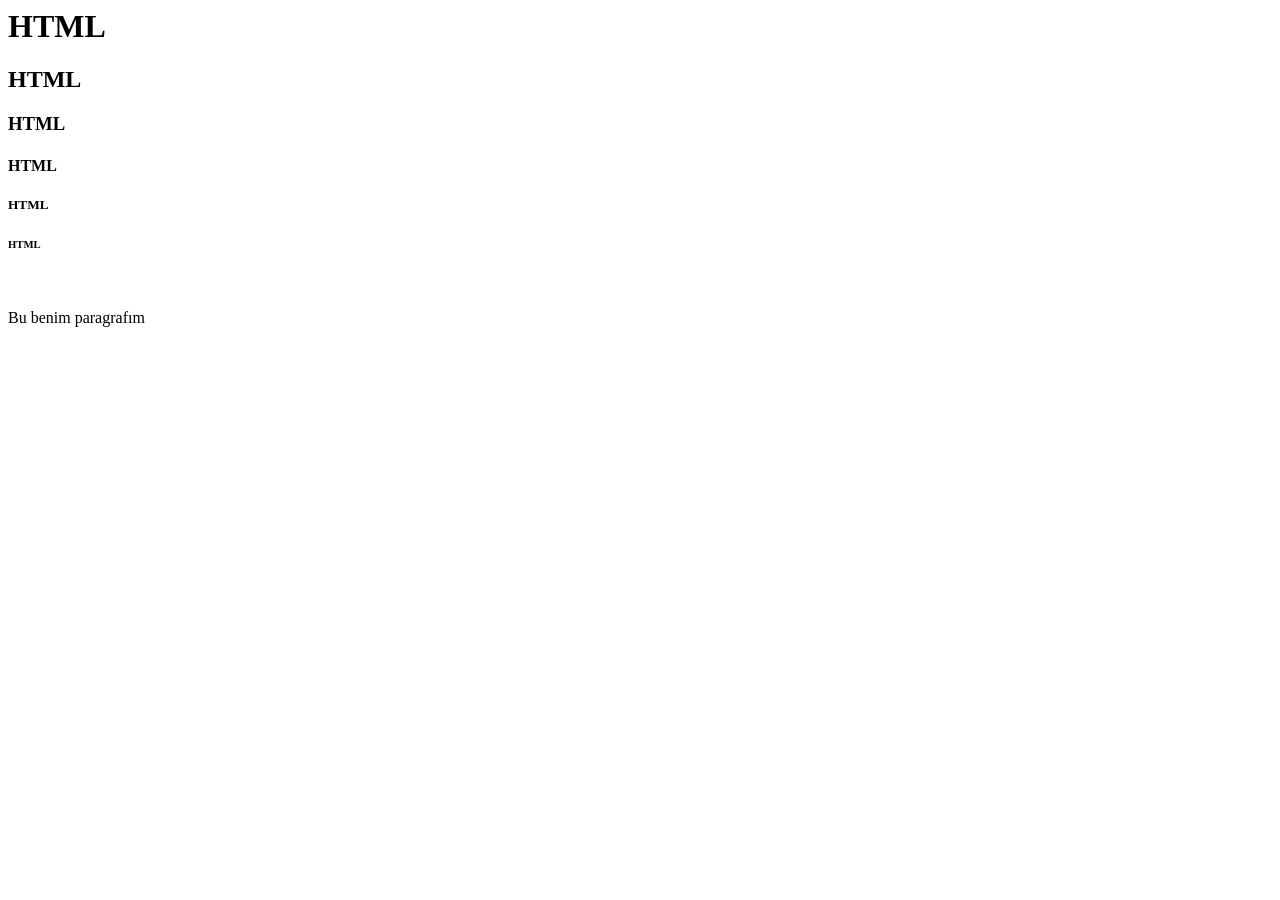
<file: Keramettinkalin/index.html>
<html>
<head>
<title> Bu benim ilk e-alanım</title>
<meta charset="utf-8">

 </head>
<body> 
<h1>HTML</h1>
<h2>HTML</h2>
<h3>HTML</h3>
<h4>HTML</h4>
<h5>HTML</h5>
<h6>HTML</h6>
<br>
<p>Bu benim paragrafım </p>
</body>

</html>
</file>
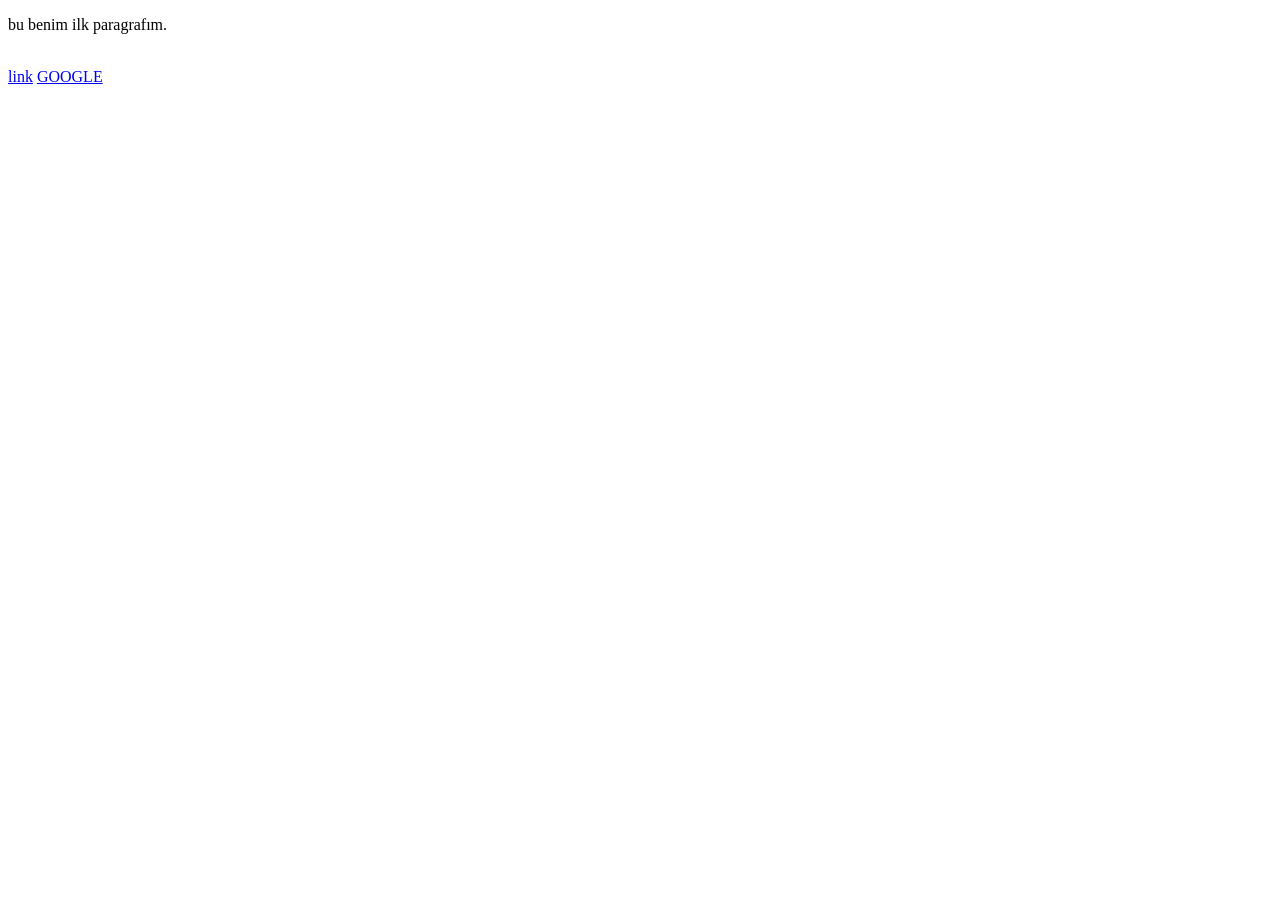
<file: Keramettinkalin/ikinci.html>
<!DOCTYPE html>
<html lang="tr">
<head>
<title>bu benim ilk e-alanım</title>
<meta charset="utf-8">
</head>
<body>
<p>
	bu benim ilk paragrafım.
	<br>
	<!--yorum-->
</p>
<br>
<a href="#">link</a>
<a href="htpp://www.google.com">GOOGLE</a>
</body>
</html>
</file>
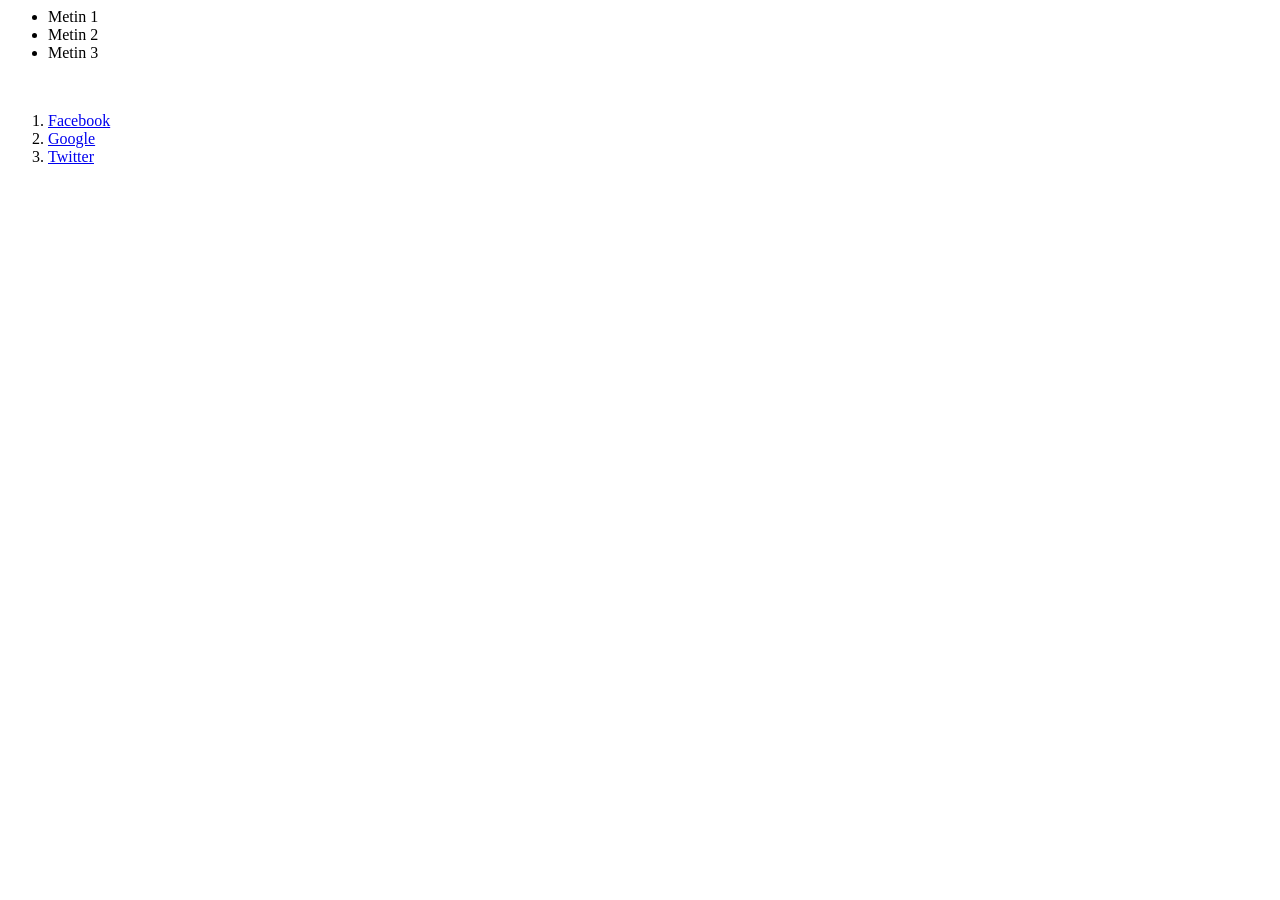
<file: Keramettinkalin/ikinci_2.html>
<html lang="tr">
<head>
<title> Bu benim ilk e-alanım</title>
<meta charset="utf-8">

 </head>
<body> 
<ul>
<li>Metin 1</li>
<li>Metin 2</li>
<li>Metin 3</li>
</ul>
<br>
<ol>
<li><a href="http://www.facebook.com">Facebook</a></li>
<li><a href="http://www.google.com">Google</a></li>
<li><a href="http://www.twitter.com">Twitter</a></li>
</ol>
</body>
</html>
</file>
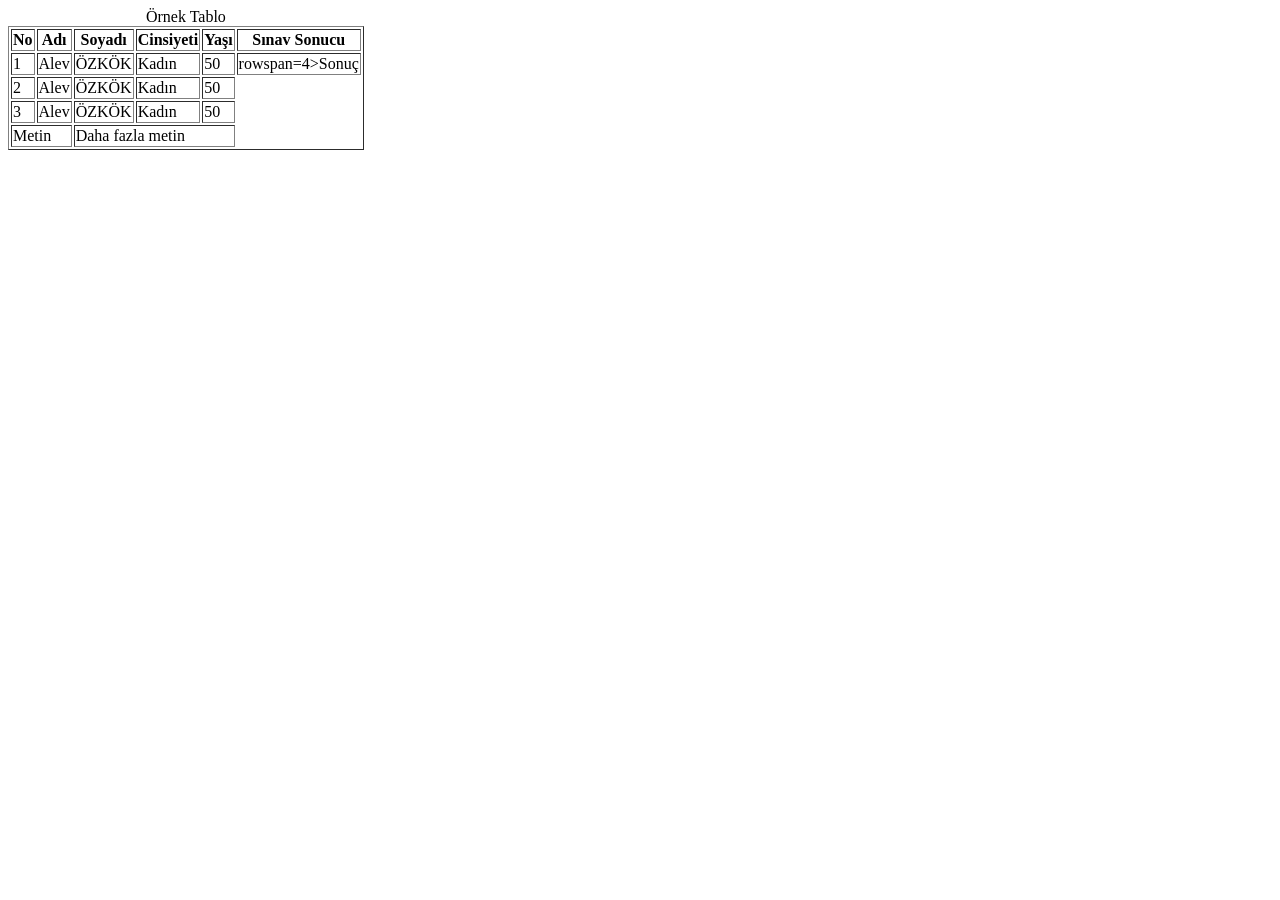
<file: Keramettinkalin/ikinci_3.html>
<!DOCTYPE html>
<html lang="tr">
<head>
<title>bu benim ilk e-alanım</title>
<meta charset="utf-8">
</head>
<body>
<table border=>
<tr>
<th>No</th>
<th>Adı</th>
<th>Soyadı</th>
<th>Cinsiyeti</th>
<th>Yaşı</th>
<th>Sınav Sonucu</th>
</tr>
<tr>
<td>1</td>
<td>Alev</td>
<td>ÖZKÖK</td>
<td>Kadın</td>
<td>50</td>
<td> rowspan=4>Sonuç</td>
</tr>
<tr>
<td>2</td>
<td>Alev</td>
<td>ÖZKÖK</td>
<td>Kadın</td>
<td>50</td>
</tr>
<tr>
<td>3</td>
<td>Alev</td>
<td>ÖZKÖK</td>
<td>Kadın</td>
<td>50</td>
</tr>
<tr>
<td colspan=2>Metin</td>
 <td colspan=3>Daha fazla metin</td>
 </tr>
 <caption>Örnek Tablo</caption>
 </table>
 </body>
 </html>
</file>
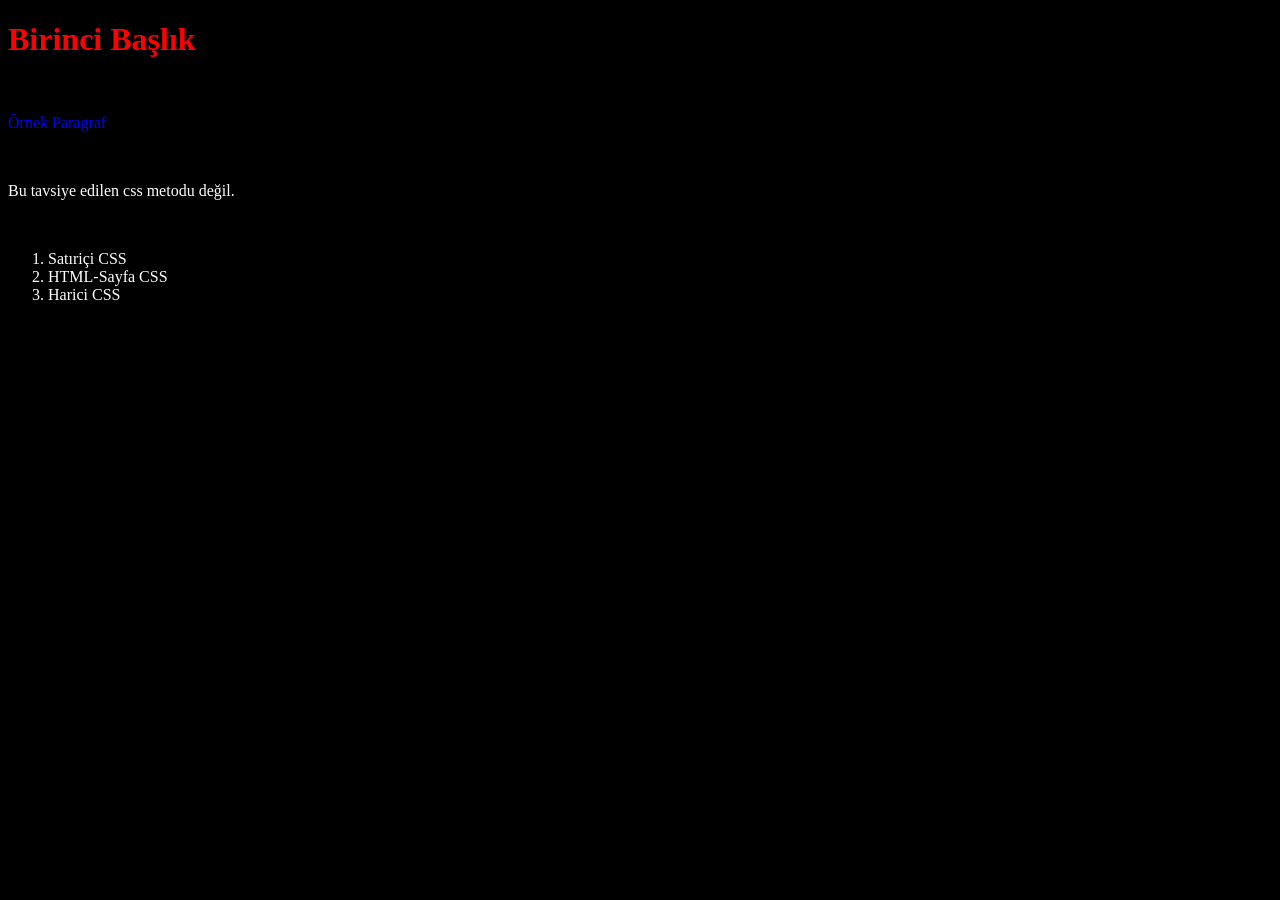
<file: Keramettinkalin/ucuncu_1.html>
<!DOCTYPE html>	
<html>
<head>
	<title>Bu benim ilk e-alanım</title>
	<meta charset="utf-8">
</head>

<body style="background-color: black; color: white;">
	<h1 style="color: red;">Birinci Başlık</h1><br>
	<p style="color: blue;">Örnek Paragraf</p><br>
	<p>Bu tavsiye edilen css metodu değil.</p><br>
	<ol>
		<li>Satıriçi CSS</li>
		<li>HTML-Sayfa CSS</li>
		<li>Harici CSS</li>
	</ol>
</body>
</html>
</file>
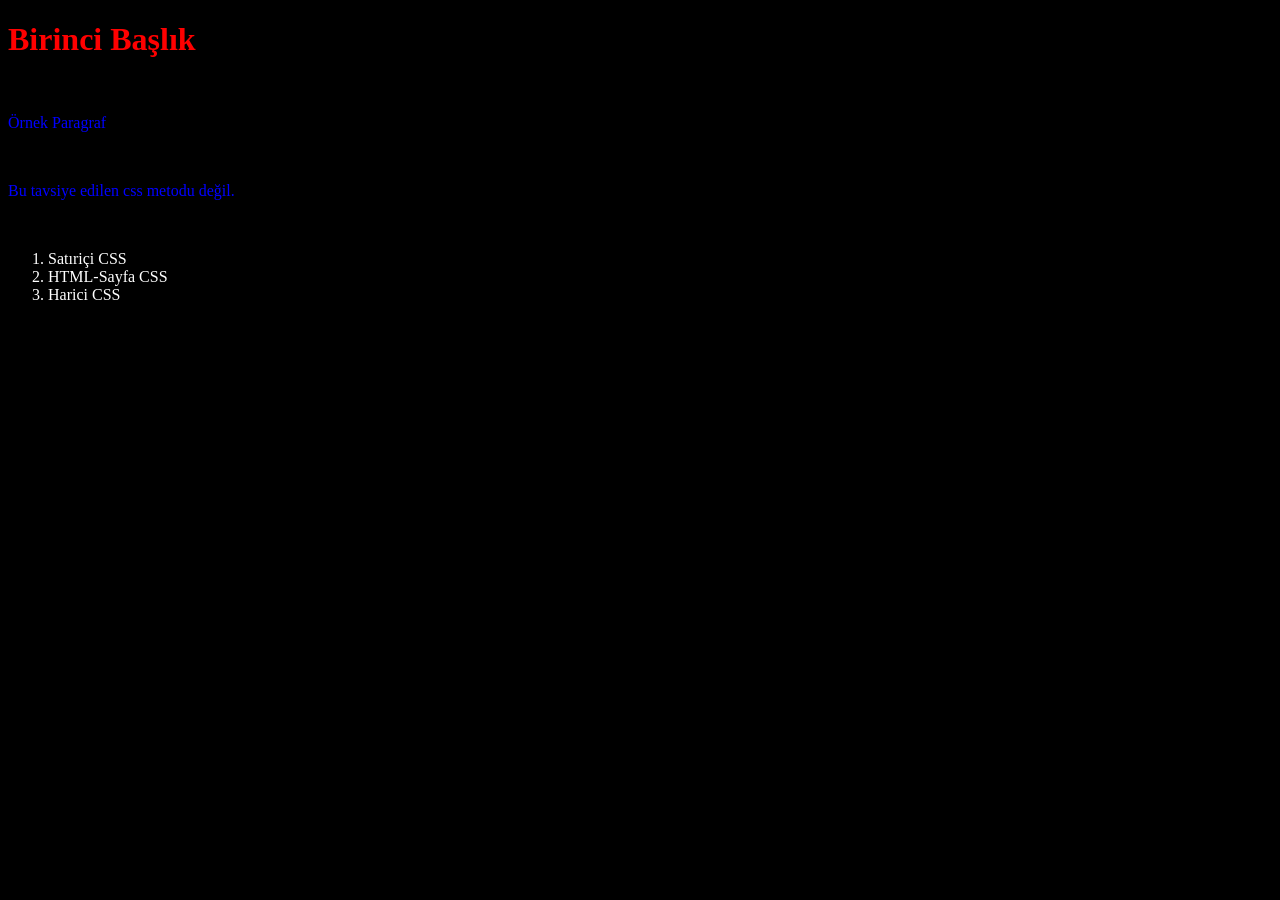
<file: Keramettinkalin/ucuncu_2.html>
<!DOCTYPE html>
<html lang="tr">
<head>
<title>Bu benim ilk e-alanım</title>
<meta charset="utf-8">
<style>
	body{
		background-color: black;
		color: white
	}

	h1{
		color: red;
	}

	p{
		color: blue;
	}
</style>
</head>

<body>
	<h1>Birinci Başlık</h1>
	<br>
	<p>Örnek Paragraf</p>
	<br>
	<p>Bu tavsiye edilen css metodu değil.</p>
	<br>
	<ol>
		<li>Satıriçi CSS</li>
		<li>HTML-Sayfa CSS</li>
		<li>Harici CSS</li>
	</ol>
</body>
</html>
</file>
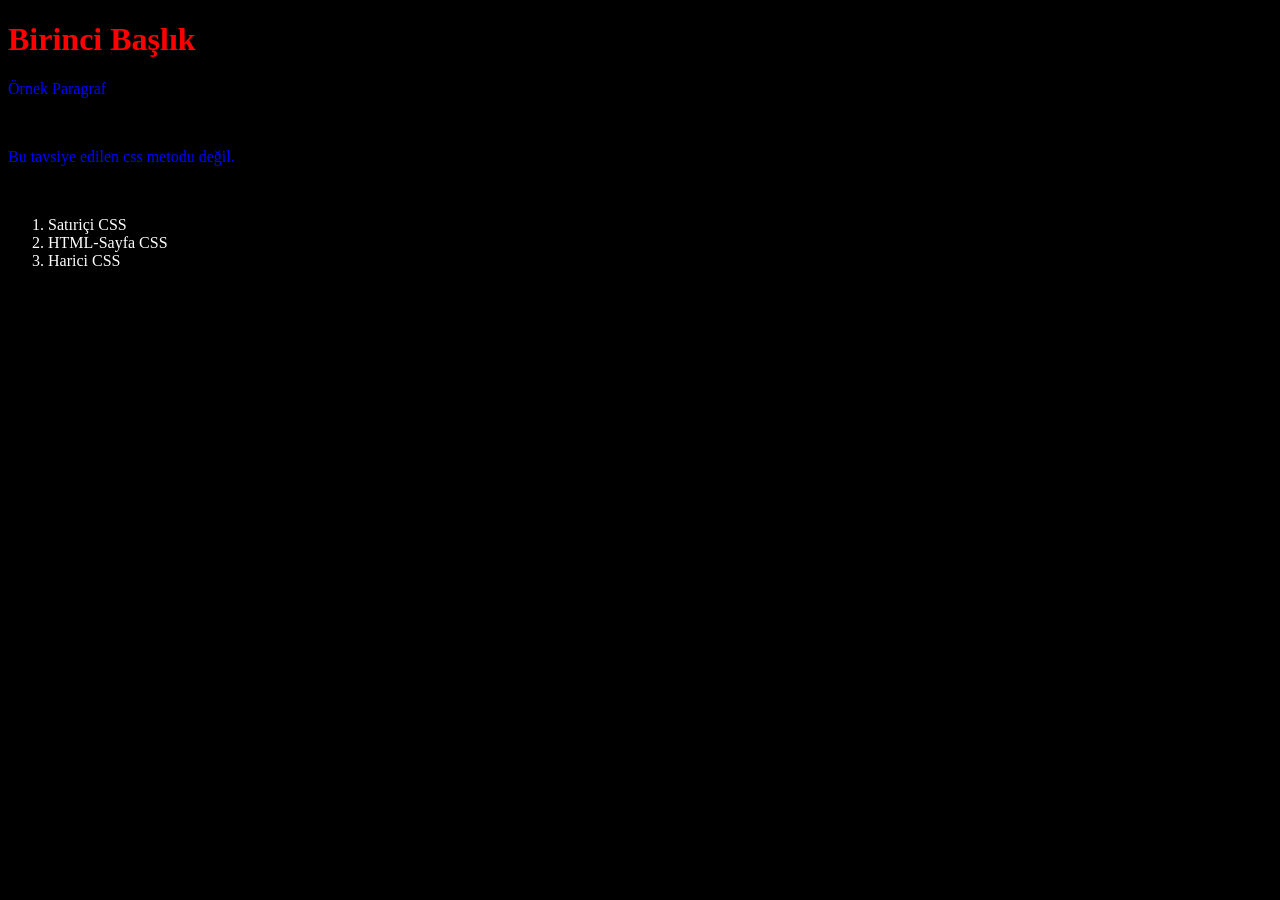
<file: Keramettinkalin/ucuncu_3.html>
<!DOCTYPE html>
<html lang="tr">
<head>
<title>Bu benim ilk e-alanım</title>
<meta charset="utf-8">

<link rel="stylesheet" type="text/css" href="style.css">
</head>

<body>
	<h1>Birinci Başlık</h1>
	<p>Örnek Paragraf</p>
	<br>
	<p>Bu tavsiye edilen css metodu değil.</p>
	<br>
	<ol>
		<li>Satıriçi CSS</li>
		<li>HTML-Sayfa CSS</li>
		<li>Harici CSS</li>
	</ol>
</body>
</html>
</file>
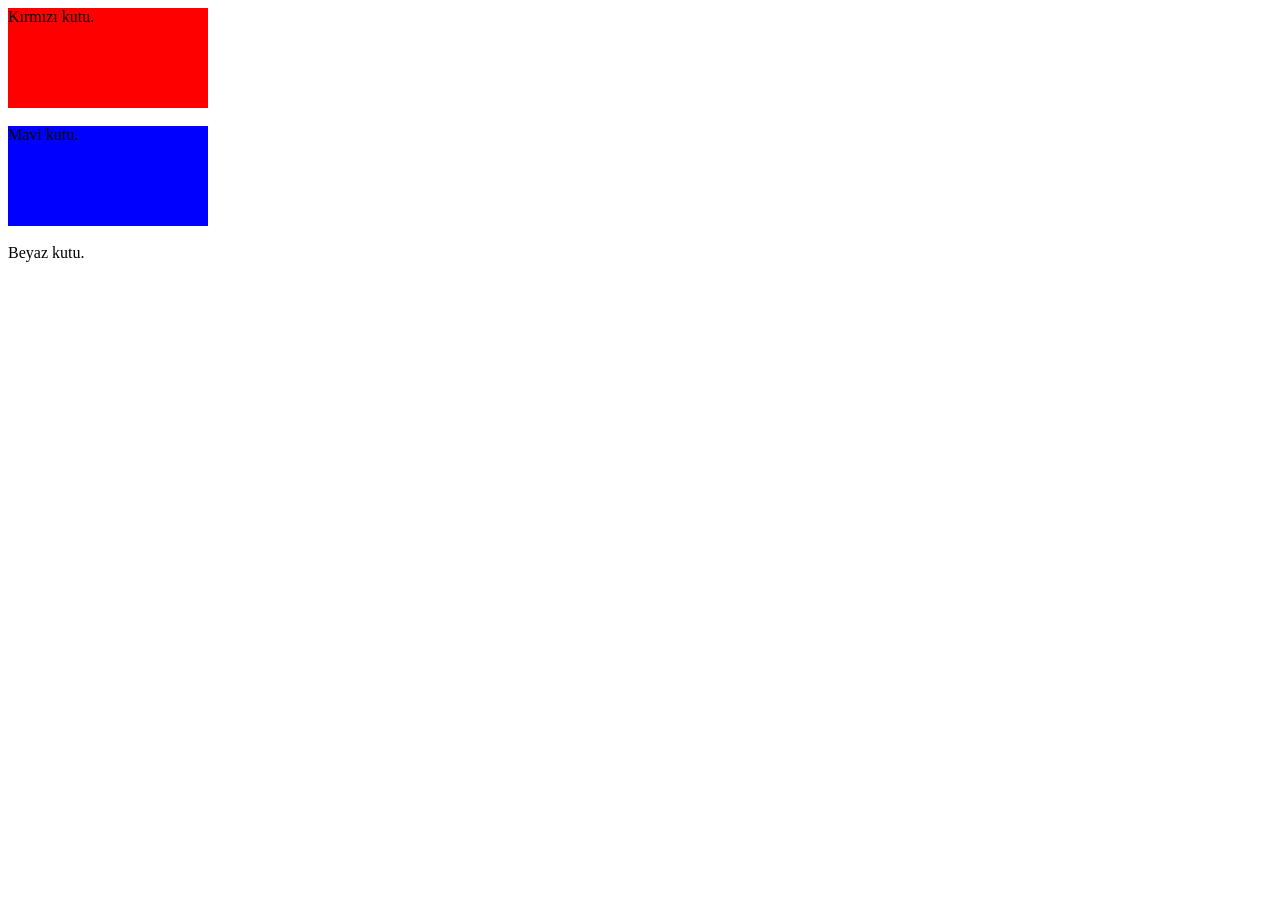
<file: Keramettinkalin/ucuncu_4.html>
<!DOCTYPE html>
<html lang="tr">
<head>
<title>Bu benim ilk e-alanım</title>
<meta charset="utf-8">

<link rel="stylesheet" type="text/css" href="style_1.css">

</head>

<body>
	<div id="red-div">
		Kırmızı kutu.
	</div>
	<br>
	<div id="blue-div">
		Mavi kutu.
	</div>
	<br>
	<div id="div2">
		Beyaz kutu.
	</div>
</body>
</html>
</file>
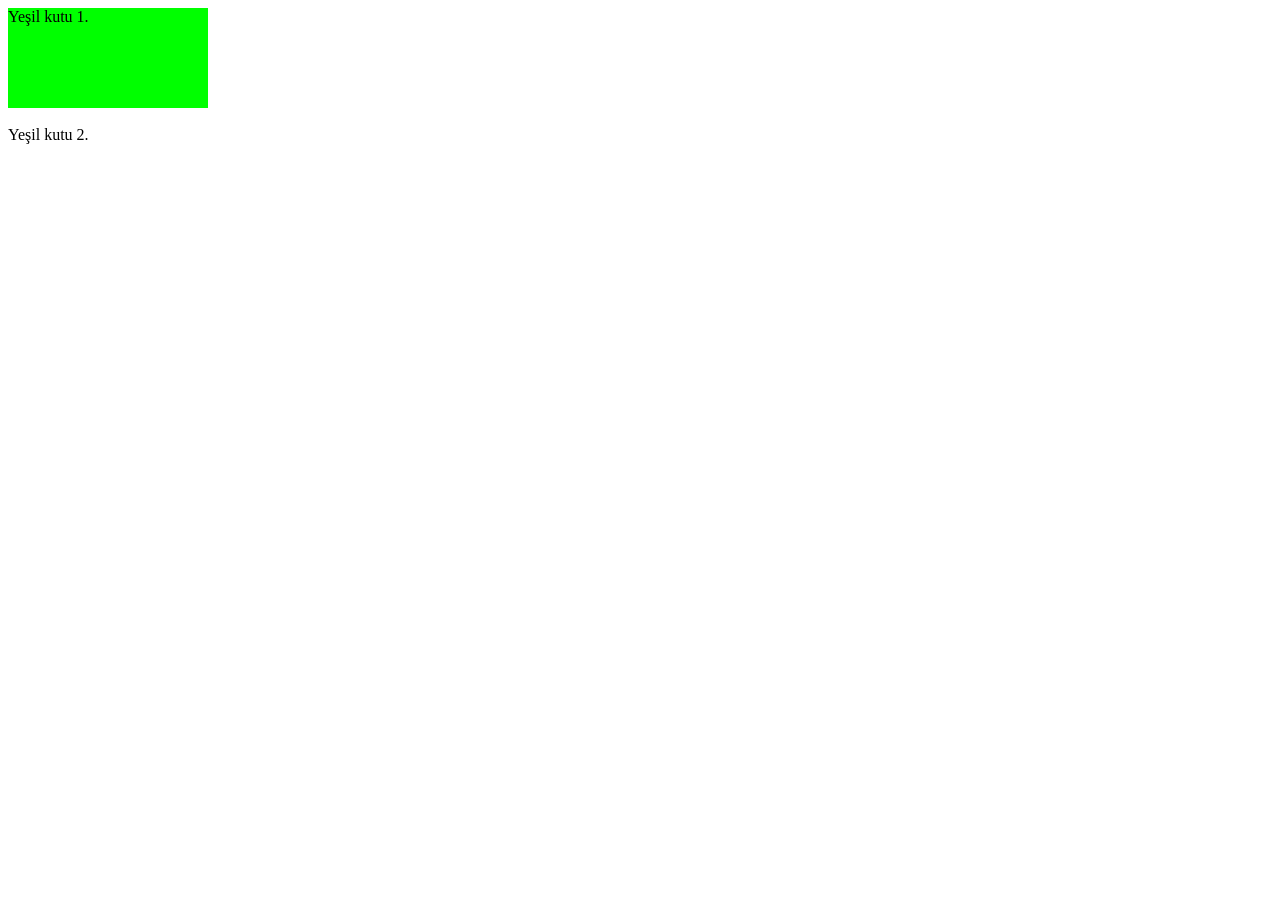
<file: Keramettinkalin/ucuncu_4_2.html>
<!DOCTYPE html>
<html lang="tr">
<head>
<title>Bu benim ilk e-alanım</title>
<meta charset="utf-8">

<link rel="stylesheet" type="text/css" href="style_2.css">

</head>

<body>
	<div id="div1">
		Yeşil kutu 1.
	</div>
	<br>
	<div id="div2">
		Yeşil kutu 2.
	</div>
</body>
</html>
</file>
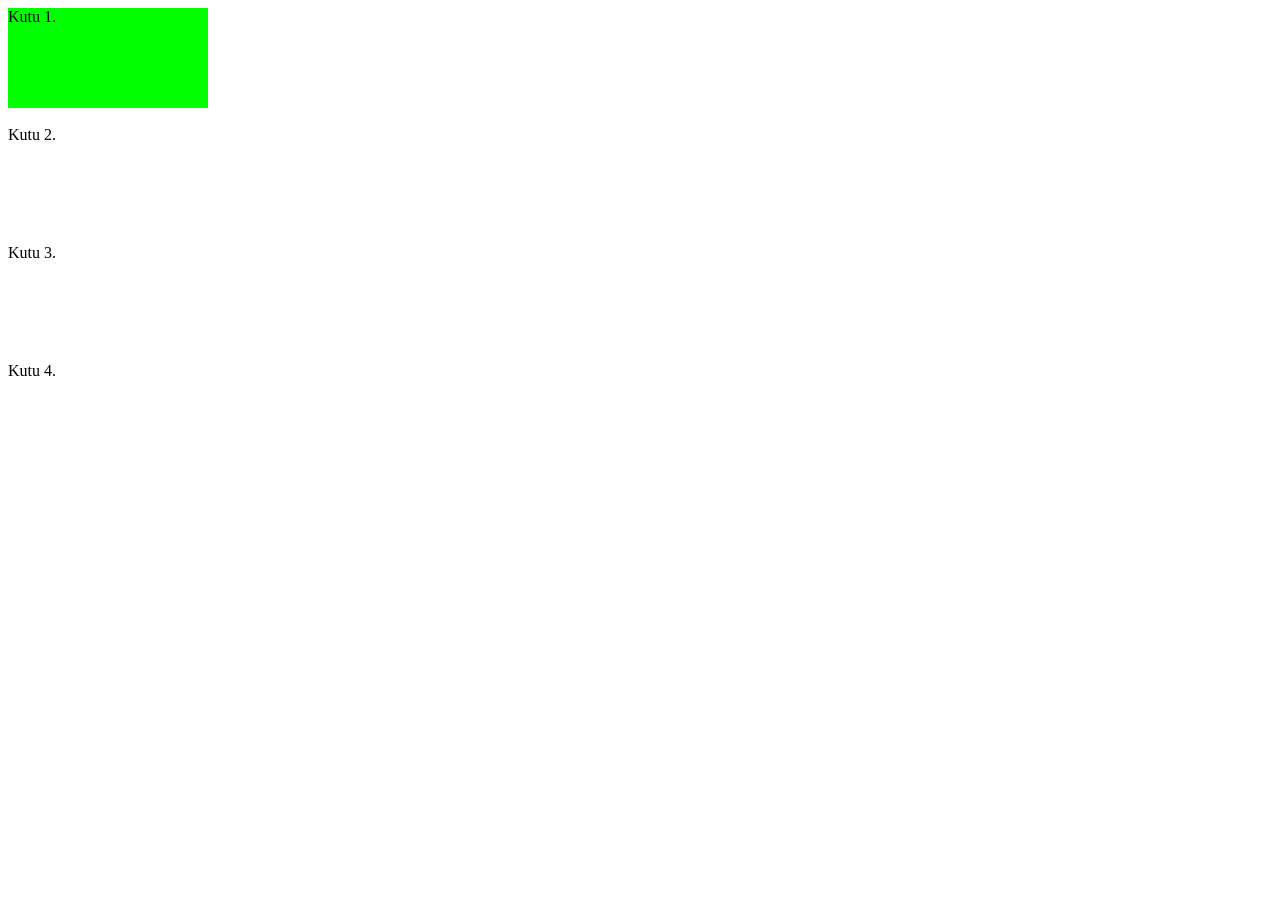
<file: Keramettinkalin/ucuncu_5.html>
<!DOCTYPE html>
<html lang="tr">
<head>
<title>Bu benim ilk e-alanım</title>
<meta charset="utf-8">

<link rel="stylesheet" type="text/css" href="style_3.css">
</head>

<body>
	<div id="div1">
		Kutu 1.
	</div>
	<br>
	<div id="div2">
		Kutu 2.
	</div>
	<br>
	<div id="div3">
		Kutu 3.
	</div>
	<br>
	<div id="div4">
		Kutu 4.
	</div>
</body>
</html>
</file>
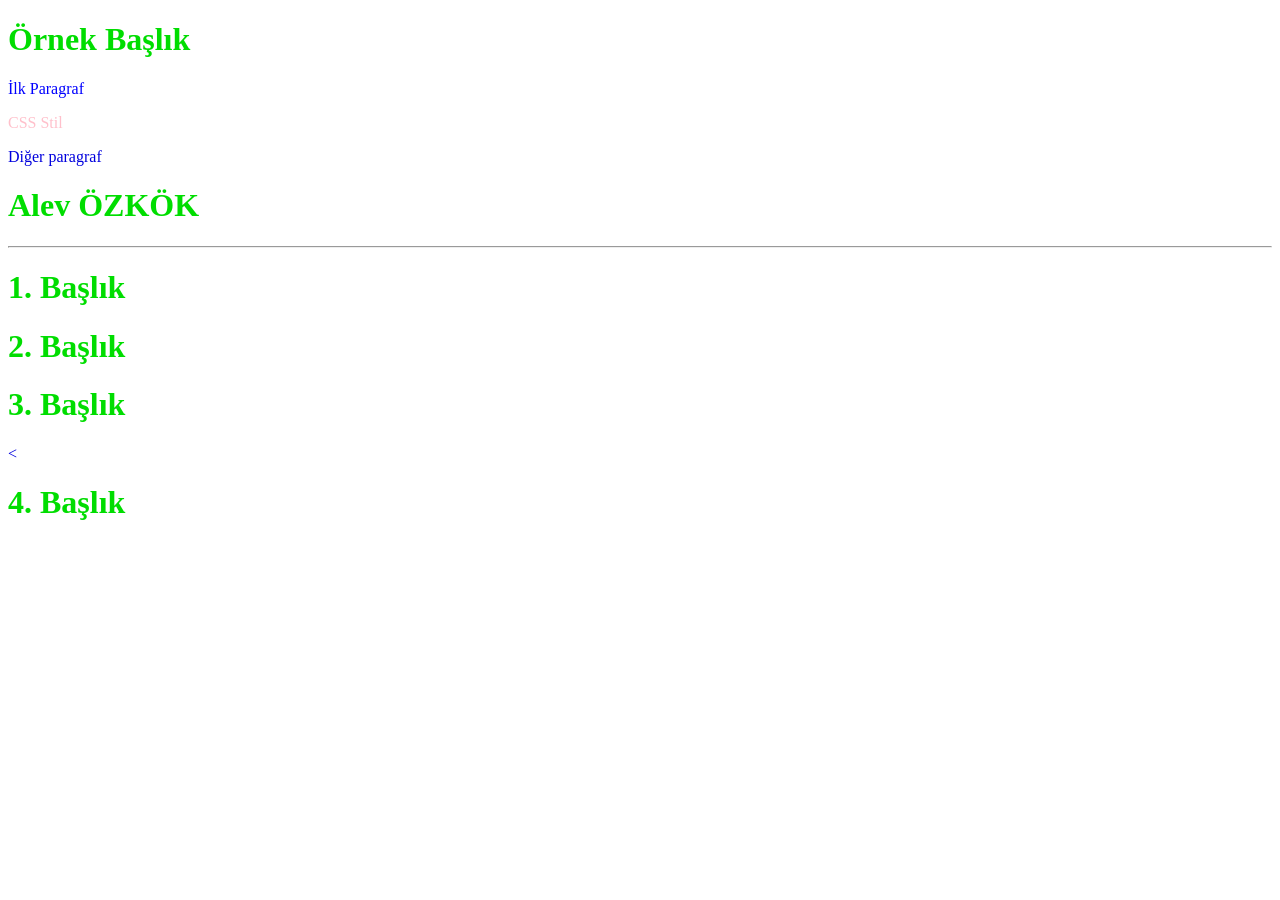
<file: Keramettinkalin/ucuncu_6.html>
<!DOCTYPE html>
<html lang="tr">
<head>
<title>Bu benim ilk e-alanım</title>
<meta charset="utf-8">

<link rel="stylesheet" type="text/css" href="style_4.css">
</head>

<body>
	<div id="bolum">
	<h1>Örnek Başlık</h1>
	<p class="mavi">İlk Paragraf</p>
	<p class="pembe">CSS Stil</p>
	<p>Diğer paragraf</p>
	<h1>Alev ÖZKÖK</h1>
	<hr>
	<h1 class="pink">1. Başlık</h1>
	<h1>2. Başlık</h1>
	<h1 class="pink">3. Başlık</h1>
	<<h1 class="blue">4. Başlık</h1>	
	</div>
</body>
</html>
</file>
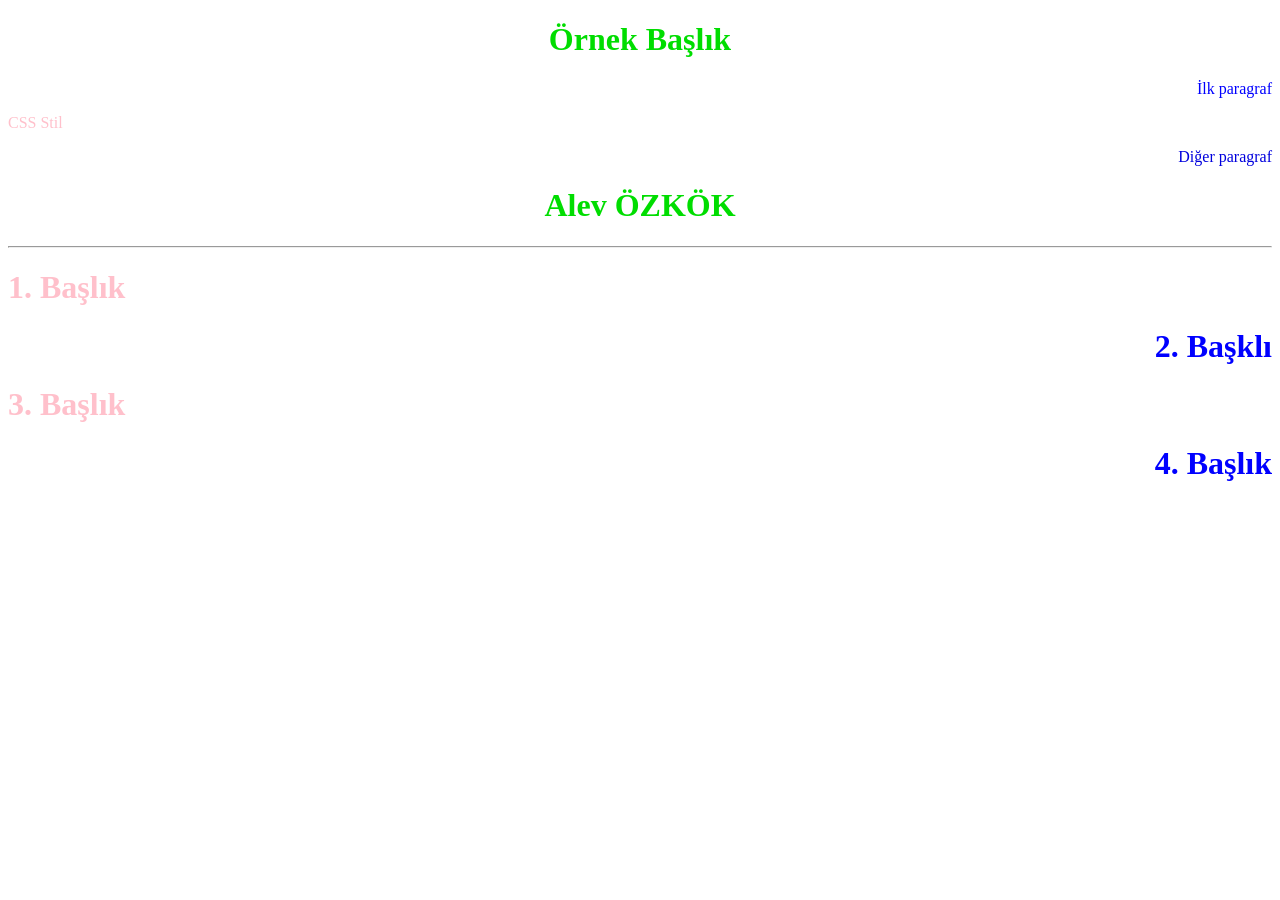
<file: Keramettinkalin/ucuncu_7.html>
<!DOCTYPE html>
<html lang="tr">
<head>
<title>Bu benim ilk e-alanım</title>
<meta charset="utf-8">

<link rel="stylesheet" type="text/css" href="style_7.css">
</head>

<body>
	<div id="bolum">
	<h1>Örnek Başlık</h1>
	<p class="mavi">İlk paragraf</p>
	<p class="pembe">CSS Stil</p>
	<p>Diğer paragraf</p>
	<h1>Alev ÖZKÖK</h1>
	<hr>
	<h1 class="pembe">1. Başlık</h1>
	<h1 class="mavi">2. Başklı</h1>
	<h1 class="pembe">3. Başlık</h1>
	<h1 class="mavi">4. Başlık</h1>	
	</div>

</body>
</html>
</file>
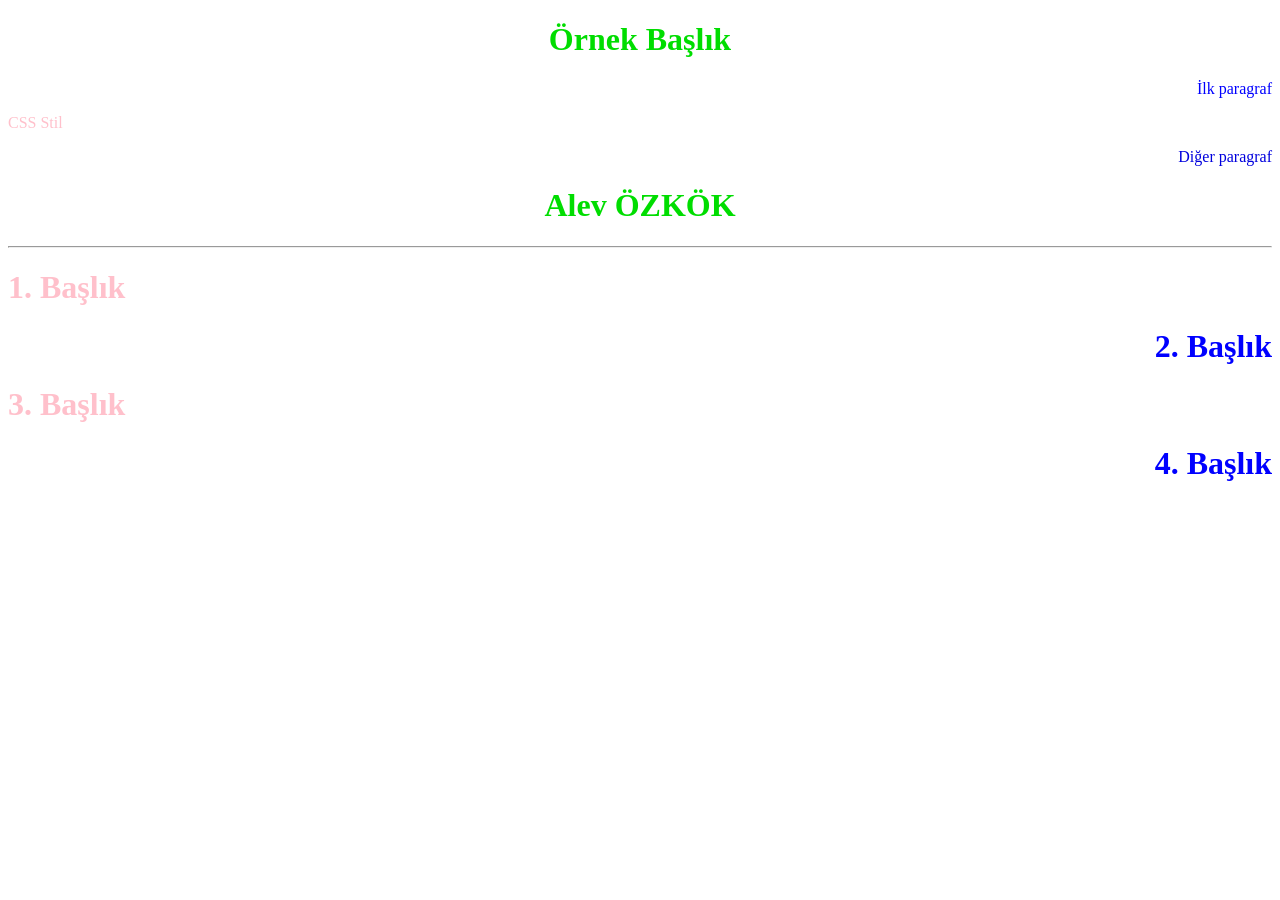
<file: Keramettinkalin/ucuncu_8.html>
<!DOCTYPE html>
<html lang="tr">
<head>
<title>Bu benim ilk e-alanım</title>
<meta charset="utf-8">

<link rel="stylesheet" type="text/css" href="style_8.css">
</head>

<body>
	<div id="bolum">
	<h1>Örnek Başlık</h1>
	<p class="mavi">İlk paragraf</p>
	<p class="pembe">CSS Stil</p>
	<p>Diğer paragraf</p>
	<h1>Alev ÖZKÖK</h1>
	<hr>
	<h1 class="pembe">1. Başlık</h1>
	<h1 class="mavi">2. Başlık</h1>	
	<h1 class="pembe">3. Başlık</h1>
	<h1 class="mavi">4. Başlık</h1>	
	</div>
</body>
</html>
</file>
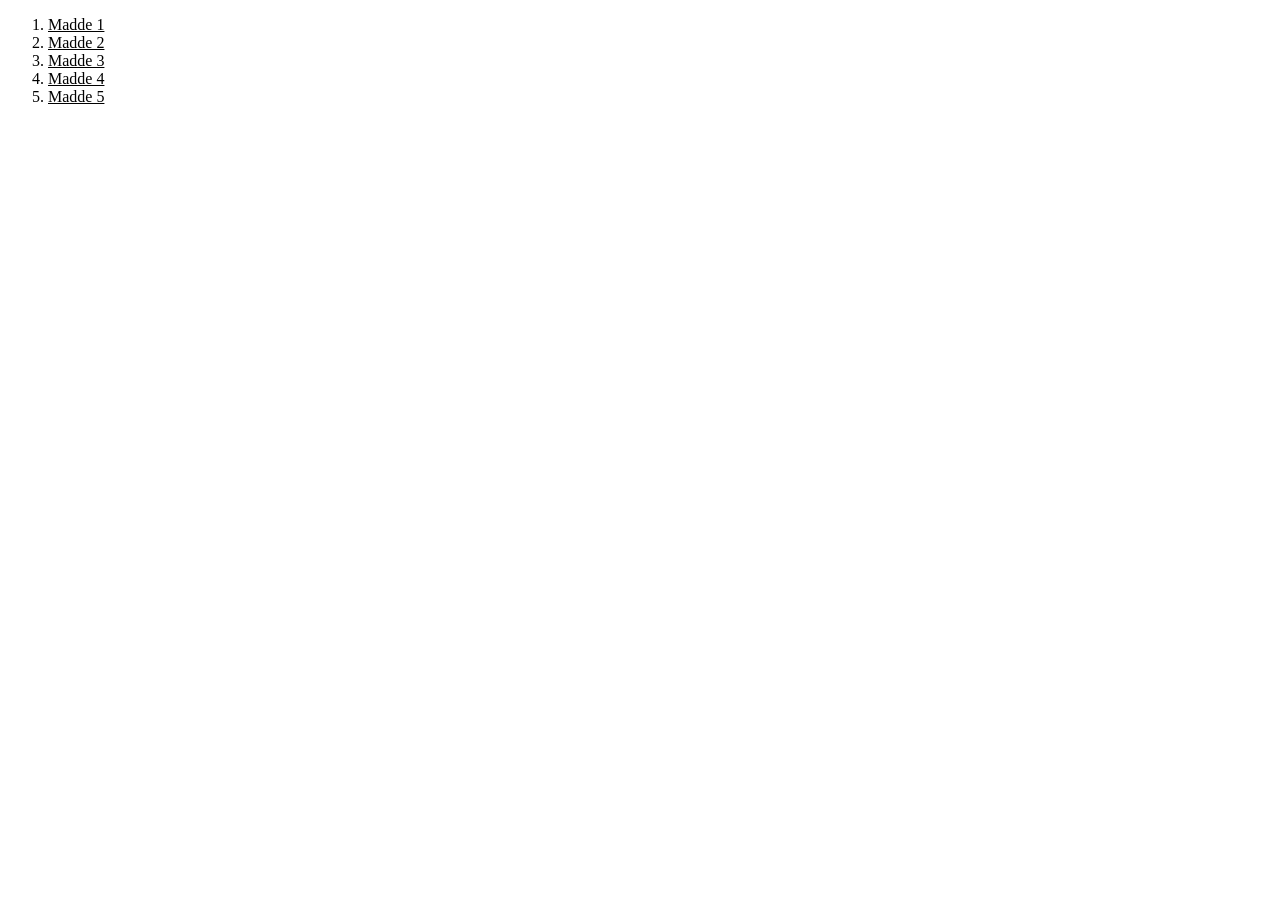
<file: Keramettinkalin/ucuncu_9.html>
<!DOCTYPE html>
<html lang="tr">
<head>
<title>Bu benim ilk e-alanım</title>
<meta charset="utf-8">
<link rel="stylesheet" type="text/css" href="style_9.css">
</head>

<body>
	<ol>
		<li>Madde 1</li>
		<li>Madde 2</li>
		<li>Madde 3</li>
		<li>Madde 4</li>
		<li>Madde 5</li>
	</ol>
</body>
</html>
</file>
<file: Keramettinkalin/style.css>
body{
	background-color: black;
	color: white
}

h1{
	color: red;
}

p{
	color: blue;
}
</file>
<file: Keramettinkalin/style_1.css>
#red-div{
	background-color: #ff0000;
	width: 200px;
	height: 100px;
}
#green-div{
	background-color: #00ff00;
	width: 200px;
	height: 100px;
}
#blue-div{
	background-color: #0000ff;
	width: 200px;
	height: 100px;
}
#rdiv2{
	background-color: #ffffff;
	width: 200px;
	height: 100px;
}
</file>
<file: Keramettinkalin/style_2.css>
#div1{
	background-color: rgb(0,256,0);
	width: 200px;
	height: 100px;	 
}
#div2{
	background-color: rgb(0,56,0,0,1);
	width: 200px;
	height: 100px;
}
</file>
<file: Keramettinkalin/style_3.css>
#div1{
	background-color: rgb(0,256,0);
	width: 200px;
	height: 100px;
}
#div2{
	background-color: rgb(0,256,0,0,1);
	width: 200px;
	height: 100px;
}
#div3{
	background-color: rgb(300,50%,50%);
	width: 200px;
	height: 100px;
}
#div4{
	background-color: rgb(300,50%,50%,50%);
	width: 200px;
	height: 100px;
}
</file>
<file: Keramettinkalin/style_4.css>
body{
	color: #0000dd;
}
h1{
	color: #00dd00;
}
.pembe{
	color: pink;
}
.mavi{
	color: blue;
}
</file>
<file: Keramettinkalin/style_7.css>
body{
	color: #0000dd;
}
h1{
	color: #00dd00;
}
.pembe{
	color: pink;
	text-align: left;
}
.mavi{
	color: blue;
	text-align: right;
}
h1{
	text-align: center;
}
p{
	text-align: right;
}
</file>
<file: Keramettinkalin/style_8.css>
body{
	color: #0000dd;
}
h1{
	color: #00dd00;
}
.pembe{
	color: pink;
	text-align: left;
}
.mavi{
	color: blue;
	text-align: right;
}
h1{
	text-align: center;
	text-transform: capitalize;
}
p{
	text-align: right;
}
</file>
<file: Keramettinkalin/style_9.css>
ol{
	text-decoration: underline;
}
</file>
